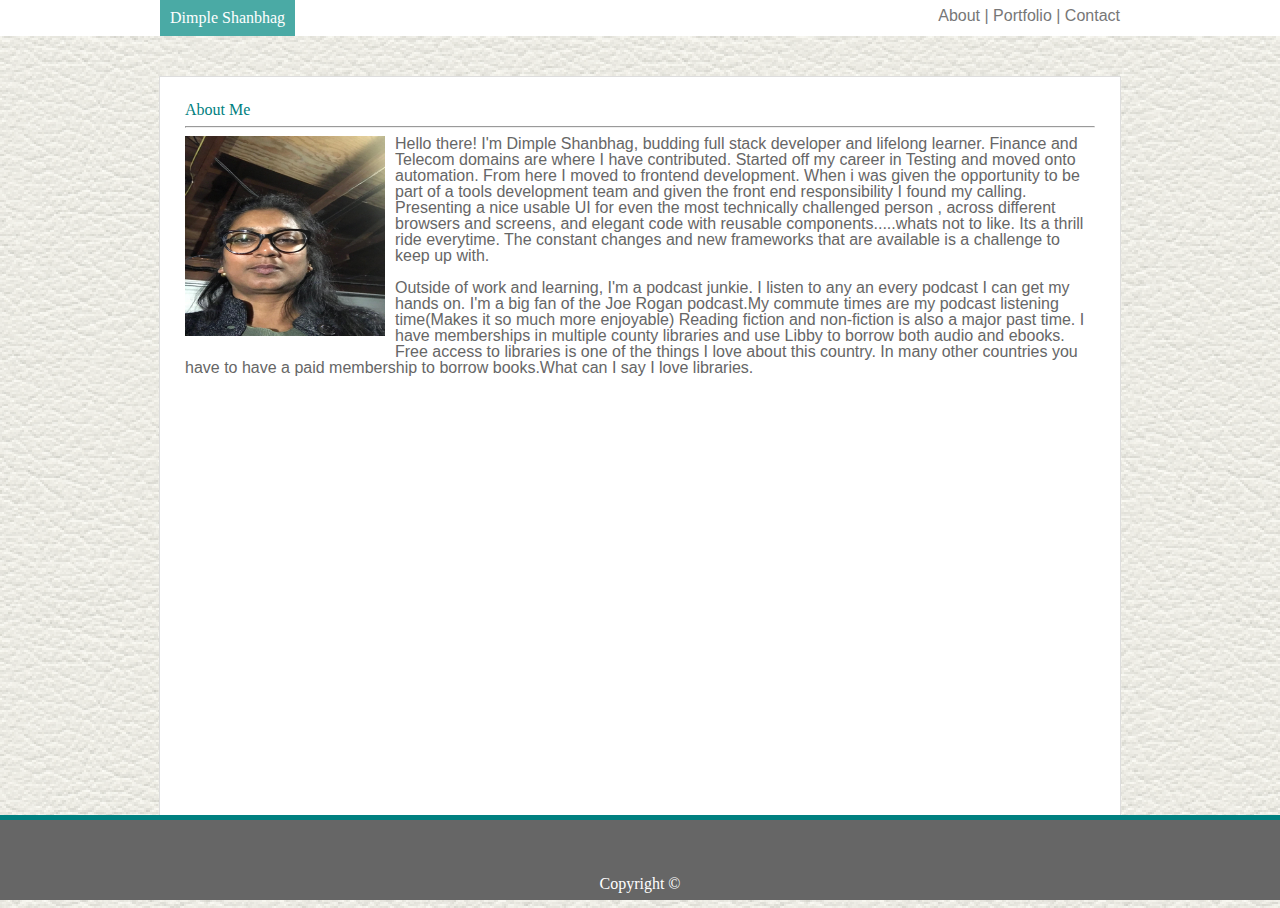
<file: index.html>
<!DOCTYPE html>
<html lang="en">
<head>
    <meta charset="UTF-8">
    <meta name="viewport" content="width=device-width, initial-scale=1.0">
    <meta http-equiv="X-UA-Compatible" content="ie=edge">
    <title>Portfolio</title>
    <link rel="stylesheet" href="assets/css/style.css" type="text/css">
    <link rel="stylesheet" href="assets/css/reset.css" type="text/css">
</head>
<body>
    <div id = "page-container">
        <div id ="content-wrap">
        <header>
            <div class="header">
                <h1>Dimple Shanbhag</h1>
                <nav>
                    
                        <a href="index.html#about-me">About</a> |
                        <a href="portfolio.html">Portfolio</a> |
                        <a href="contact.html">Contact</a>

                    
                </nav>
            </div>
        </header>
        <div class="section">
                <section class="content">
                <h2>About Me</h2>
                <hr>
                <section class="clearfix">
                    <img id = "index-img" src="assets/images/profile.jpg" alt="profile pic" >
                    <p id="details">Hello there! I'm Dimple Shanbhag, budding full stack developer and lifelong learner. Finance and
                        Telecom domains are where I have contributed. Started off my career in Testing and moved onto
                        automation. From here I moved to frontend development.
                        When i was given the opportunity to be part of a tools development team and given the front end
                        responsibility I found my calling. Presenting a nice
                        usable UI for even the most technically challenged person , across different browsers and
                        screens, and elegant code with reusable components.....whats not to like. Its a thrill ride
                        everytime. The constant changes and new frameworks that are available is a challenge to keep up
                        with.
                    </p>
                    <br>
                    <p id="details2">Outside of work and learning, I'm a podcast junkie. I listen to any an every podcast I can get my
                        hands on. I'm a big fan of the Joe Rogan podcast.My commute times are my podcast listening
                        time(Makes it so much more enjoyable)
                        Reading fiction and non-fiction is also a major past time. I have memberships in multiple county
                        libraries and use Libby to borrow both audio and ebooks. Free access to libraries is one of the
                        things I love about this country. In many other countries you have to have a paid membership to
                        borrow books.What can I say I love libraries.
                    </p>
                    
                    
                    
                    
                                
                </section>
            </div>
        </div>
    </div>
    <footer id="footer">
            <p id="copy"></p>Copyright &copy;</p>

            </footer>
        </div>
            </div>
</body>

</html>
</file>
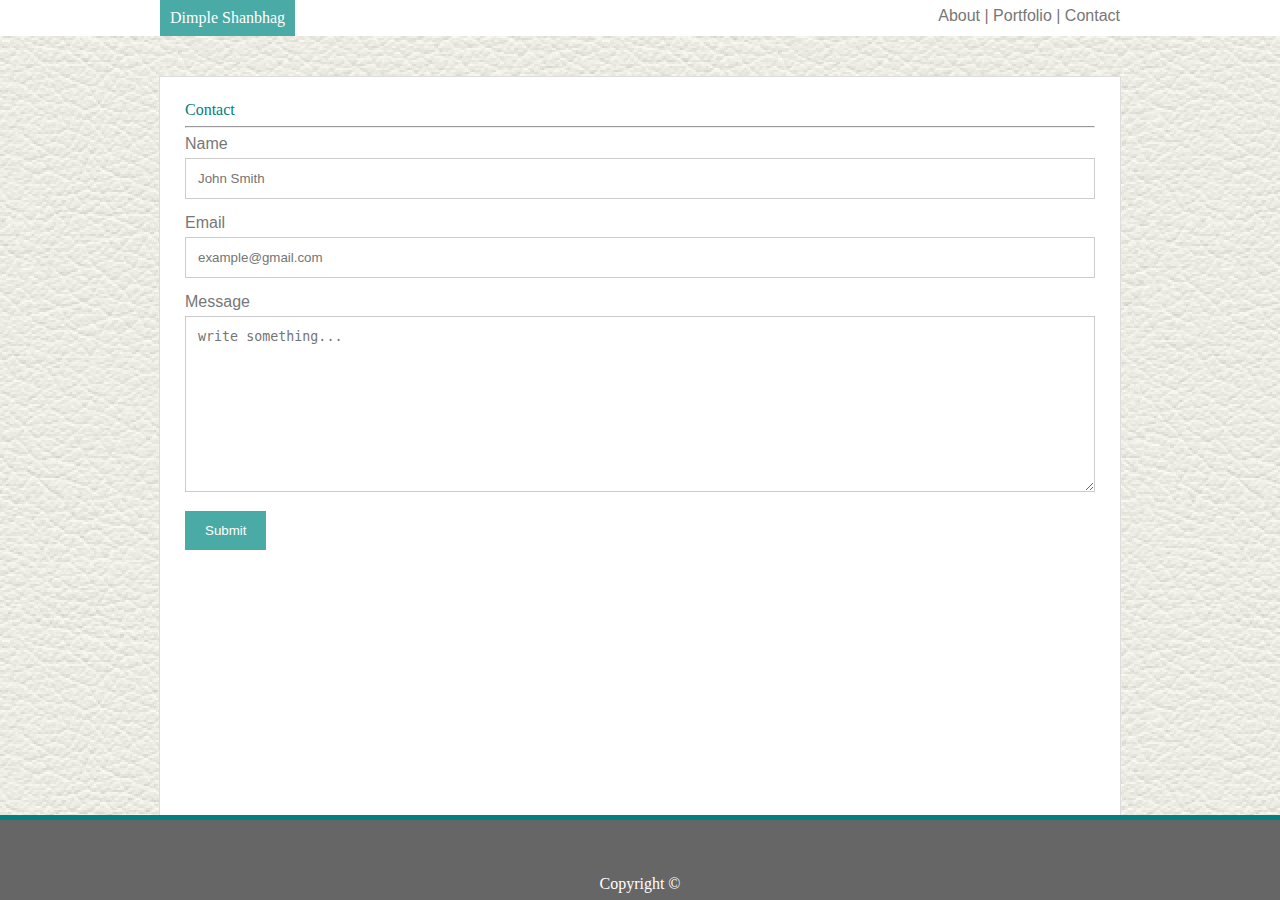
<file: contact.html>
<!DOCTYPE html>
<html lang="en">
<head>
    <meta charset="UTF-8">
    <meta name="viewport" content="width=device-width, initial-scale=1.0">
    <meta http-equiv="X-UA-Compatible" content="ie=edge">
    <title>Portfolio</title>
    <link rel="stylesheet" href="assets/css/style.css" type="text/css">
    <link rel="stylesheet" href="assets/css/reset.css" type="text/css">
</head>
<body>
    <div id = "page-container">
        <header>
            <div class="header">
                <h1>Dimple Shanbhag</h1>
                <nav>
                    
                        <a href="index.html#about-me">About</a> |
                        <a href="portfolio.html">Portfolio</a> |
                        <a href="contact.html">Contact</a>

                    
                </nav>
            </div>
        </header>
        <div class="section">
                <section class="content">
                <h2>Contact</h2>
                <hr>
                <section class="contact-form">
                    <label id="name for ="name">Name</label>
                    <input type="text" placeholder="John Smith">
                    <label for ="email">Email</label>
                    <input type="text" placeholder="example@gmail.com">
                    <label for ="message">Message</label>
                    <textarea rows="10" cols="30id = "message" placeholder="write something..."></textarea>
                    <input type=submit value="Submit">

                </section>
            </div>
        </div>
    </div>
    <footer id="footer">
            <p id="copy"></p>Copyright &copy;</p>

            </footer>
            </div>
</body>

</html>
</file>
<file: assets/css/style.css>
#page-container{
    position:relative;
    min-height: 100vh;
    
}
#content-wrap {
    padding-bottom: 2.5rem;    
  }
body {
    background-image: url("../images/leather_1_@2X.png");
  }

header{
    background-color: #ffffff;
    margin-bottom: 4em;
    margin-top: -1.2em;
    margin-left: -0.25em;
    margin-right: -0.25em;
    border-color: #cccccc;
}

.header{
    max-width: 960px;
    margin: auto;
    border-bottom-color: #dddddd;
}

.header > h1{
    display: inline-block;
    background-color: #4aaaa5;
    padding:10px;
    color: #ffffff; 
    font-family: 'Georgia', Times, Times New Roman, serif;

}

.header >nav{
    float:right;
    margin-top: 0.5em;
    font-family: Arial, Helvetica, sans-serif;
      color:#777777;
}
a{
    font-family: Arial, Helvetica, sans-serif;
      color:#777777;
}

a:link{
    text-decoration: none;  
}
a:visited {
    background-color: green;
}
a:hover{
    background-color: yellow;
}
.section{
    max-width: 960px;
    margin: 40px auto;
    border: 1px solid #dddddd;
    background-color: #ffffff;
    position: relative;
    /* text-align: center; */
    height: 750px;
}

.content{
    margin: 25px;
}

h2{
    color:teal;
    font-family: Georgia, 'Times New Roman', Times, serif;
    /* font-weight: bold; */
}

#footer{
    position: fixed;
    bottom: 0;
    padding-bottom: 2.5em;
    width: 100%;
    height: 2.5em;
    background-color: #666666;
    border-top-style: solid;
    border-top-color: teal;
    border-top-width: 5px;
    text-align:center;
    color:white;   
    
}

#copy{
    margin-bottom: 3.5em;
        
    
}

#index-img{
    float:left;
    margin: 0px;
    height :200px;
    width : 200px;
    padding-right:10px;
    padding-bottom: 10px;
}

#details{
    font-family: Arial, Helvetica, sans-serif;
    font-size: medium;
    margin-left: 0px;
    margin-top: 0px;
    color:#666666;
    
}
#details2{
    font-family: Arial, Helvetica, sans-serif;
    color:#666666;
}


/* this is for portfolio */
.images{
    margin:10px;
}
img{
    height:200px;
    width: 200px;
    text-align: center;
    color:white;
   
}

.img1,.img3{
    float: left;

}

.img2,.img4{
    margin-left:240px;
}

.img3,.img4,.img5{
    margin-top: 20px;
}

.img5{
    float:left;
}

.hangman,.rpg,.trivia,.rutgers,.rps{
    position:absolute;
    transform: translate(-50%, -50%);
    background-color: teal;
    width: 200px;
    height: 30px;
    color:white;
    font-family: Arial, Helvetica, sans-serif;
    text-align: center;
}
.hangman{
    top: 32%;
    left: 14.1%;
    
}

.rpg{   
    top: 32%;
    left:39.1%;

}

.trivia{
    top: 62%;
    left:14.1%;

}
.rutgers{
    top: 62%;
    left:39.1%;
}

.rps{
    top: 92%;
    left:14.1%;
}
/* This is for contact form */

input[type=text], select, textarea {
    width: 100%;
    padding: 12px;
    border: 1px solid #ccc;
    box-sizing: border-box;
    margin-top: 6px;
    margin-bottom: 16px;
    resize: vertical;
  }
  
  input[type=submit] {
    background-color:#4aaaa5;
    color: white;
    padding: 12px 20px;
    border: none;
    cursor: pointer;
  }
  
  input[type=submit]:hover {
    background-color: #45a049;
  }
  .contact-form{
      font-family: Arial, Helvetica, sans-serif;
      color:#777777;

  }
</file>
